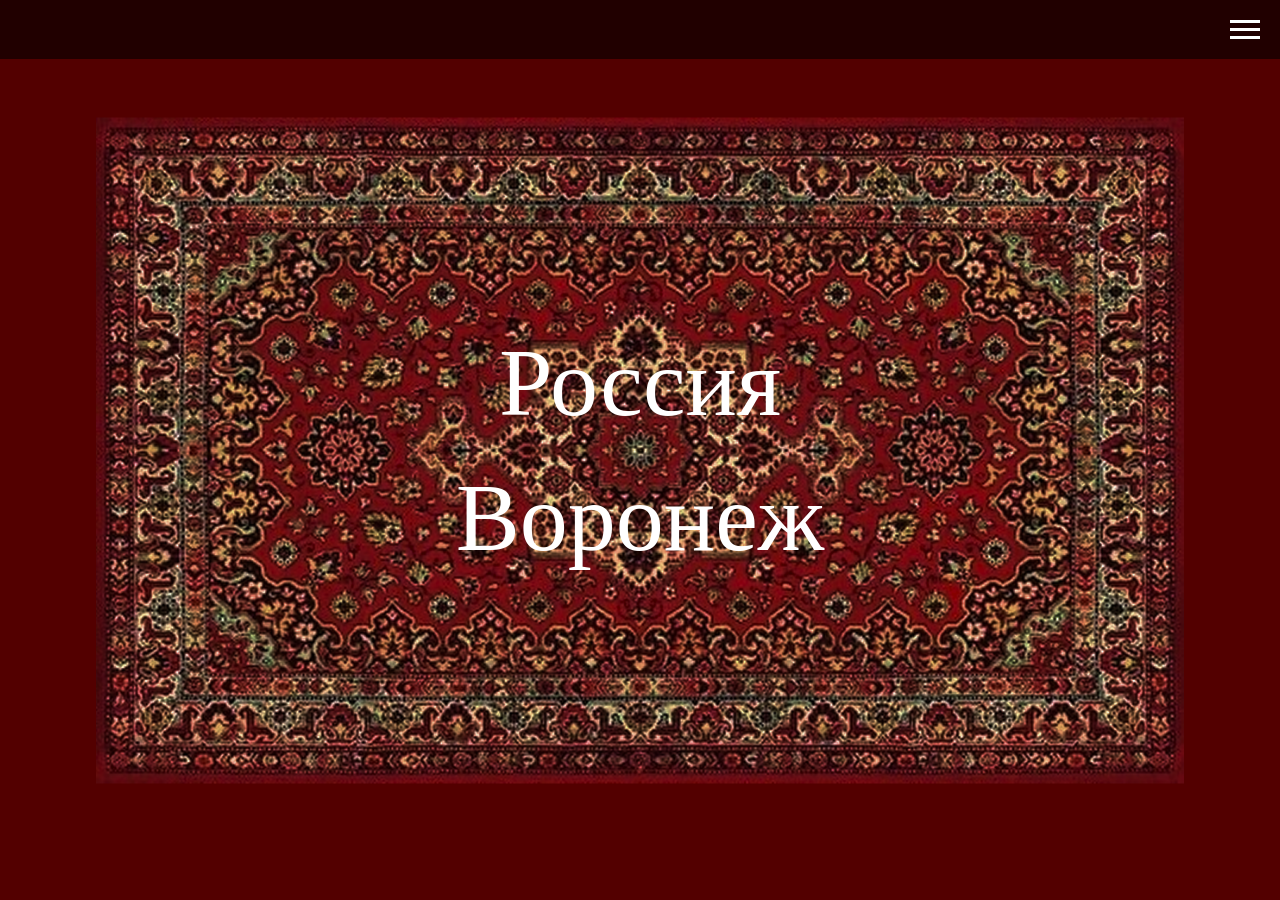
<file: kursovaia.html>
<!DOCTYPE html>
<html lang="en">
<head>
    <meta charset="UTF-8">
    <meta name="viewport" content="width=device-width, initial-scale=1.0">
    <title>Презентация</title>
    <link rel="stylesheet" href="stylekursovaia.css">
    <script src="kursovaia.js"></script>
</head>
<body>
    <!-- Бургер и меню выносим НАД слайдами, вне slides-container -->
    <div class="header">
        <div class="burger" onclick="toggleMenu()">
            <span></span>
            <span></span>
            <span></span>
        </div>
    </div>

    <div class="menu" id="menu">
        <a href="index.html">Главная</a>
        <a href="kursovaia.html">Рекомендуемые места</a>
        <a href="#">Открыть карту</a>
        <a href="#">Контакты</a>
    </div>

    <div class="slides-container">
        <section class="slide" id="slide1">
            <h1>Россия</h1>
            <h1>Воронеж</h1>
        </section>
        

        <section class="slide" id="slide2">
            <h1>ПЕТРОВСКАЯ НАБЕРЕЖНАЯ</h1>
        </section>
        
        <section class="slide" id="slide3">
            <h1>БАСКЕТБОЛЬНАЯ ПЛОЩАДКА</h1>
            <h1 class="skate-title">СКЕЙТ-ПАРК</h1>
        </section>
        
        <section class="slide" id="slide4">
            <h1>спорт-площадка</h1>
            <h1 class="voley-title">волейбольная площадка</h1>
        </section>
    </div>

    <script>
        function toggleMenu() {
            const menu = document.getElementById('menu');
            menu.classList.toggle('show');
        }
    </script>
</body>
</html>
</file>
<file: stylekursovaia.css>
/* ===== МЕНЮ-БУРГЕР ===== */
.header {
    position: fixed;
    top: 0;
    left: 0;
    right: 0;
    background: rgba(0, 0, 0, 0.6);
    padding: 15px 20px;
    display: flex;
    justify-content: flex-end; /* Меняем space-between на flex-end */
    align-items: center;
    z-index: 1000;
}

/* Кнопка бургер */
.burger {
    width: 30px;
    cursor: pointer;
    z-index: 1001;
}

.burger span {
    display: block;
    height: 3px;
    background: white;
    margin: 5px 0;
    transition: 0.3s;
}

/* Меню (скрыто) */
.menu {
    display: none;
    position: fixed;
    top: 0;
    left: 0;
    right: 0;
    background: #333;
    padding-top: 70px;
    z-index: 999;
}

.menu a {
    display: block;
    color: white;
    text-decoration: none;
    padding: 15px 20px;
    border-top: 1px solid #444;
    text-align: center;
}

.menu a:hover {
    background: #555;
}

/* Показываем меню */
.menu.show {
    display: block;
}

/* Анимация для бургера (крестик) */
.burger.active span:nth-child(1) {
    transform: rotate(45deg) translate(5px, 5px);
}

.burger.active span:nth-child(2) {
    opacity: 0;
}

.burger.active span:nth-child(3) {
    transform: rotate(-45deg) translate(7px, -6px);
}

* {
    margin: 0;
    padding: 0;
    box-sizing: border-box;
}

.slides-container {
    height: 100vh;
    overflow-y: scroll;
    scroll-snap-type: y mandatory;
    scroll-behavior: smooth;
}

.slide {
    height: 100vh;
    scroll-snap-align: start;
    display: flex;
    flex-direction: column;
    align-items: center;
    justify-content: center;
    gap: 20px;
    color: white;
    font-family: 'Red Molot';
    text-align: center;
    position: relative;  /* для позиционирования псевдоэлемента */
}

/* Слайд 1 — с фоновым изображением */
.slide:first-child {
    background-color: #530000;
}

.slide:first-child::before {
    content: '';
    position: absolute;
    top: 50%;           /* сдвигаем к центру по вертикали */
    left: 50%;          /* сдвигаем к центру по горизонтали */
    transform: translate(-50%, -50%);  /* точное центрирование */
    width: 85%;         /* ширина — 80% от родителя (можешь менять) */
    height: 85%;        /* высота — 80% от родителя (можешь менять) */
    background-image: url('ковёр.png');
    background-size: contain;  /* изображение целиком помещается в область */
    background-position: center;
    background-repeat: no-repeat;
    z-index: 0;
}

/* Чтобы текст был поверх фона */
.slide h1 {
    position: relative;
    z-index: 1;
}

.slide img {
    position: relative;
    z-index: 1;
    max-width: 80%;
    max-height: 60%;
    object-fit: contain;
}

/* Стили для остальных слайдов */
.slide:nth-child(2) { background-color: #007C91; }
.slide:nth-child(3) { background-color: #EFD9B4; }
.slide:nth-child(4) { background-color: #EFD9B4; }


.slide h1 {
    font-size: 96px;
    font-weight: normal;
    line-height: 1.2;
}


#slide2 h1:nth-child(1) {
    position: absolute;
    top: 80px;
    z-index: 1;
    font-family: 'Urban Decay SP';
    color: black;
}

#slide2::before {
    content: '';
    position: absolute;
    bottom: 40px;        /* прижимаем к низу с отступом */
    left: 50%;           /* центрируем по горизонтали */
    transform: translateX(-50%);  /* смещаем влево на половину своей ширины */
    width: 70%;
    height: 70%;
    background-image: url('корабль.png');
    background-size: contain;
    background-position: center;
    background-repeat: no-repeat;
    background-position: bottom;  /* изображение прижато к низу */
    z-index: 1;
}

#slide3 h1:nth-child(1) {
    position: absolute;
    top: 40px;
    z-index: 1;
    font-family: 'Urban Decay SP';
    color: black;
    font-size: 96px;  /* размер в пикселях */
}
#slide3 h1:nth-child(2) {
    position: absolute;
    top: 180px;
    z-index: 1;
    font-family: 'Urban Decay SP';
    color: black;
    font-size: 96px;  /* размер в пикселях */
}
#slide3::before {
    content: '';
    position: absolute;
    top: 0;
    left: 200px;           /* центрируем по горизонтали */
    transform: translateX(-50%);  /* смещаем влево на половину своей ширины */
    width: 80%;
    height: 80%;
    background-image: url('баскетбол.png');
    background-size: contain;
    background-position: center;
    background-repeat: no-repeat;
    background-position: bottom;  /* изображение прижато к низу */
    z-index: 1;
}

/* Фото скейт-парк */
#slide3::after {
    content: '';
    position: absolute;
    top: 200px;
    bottom: 0;
    right: 10%;
    width: 45%;
    height: 55%;
    background-image: url('скейт.png');
    background-size: contain;
    background-position: bottom;
    background-repeat: no-repeat;
    z-index: 0;
    opacity: 0.9;
}

#slide4 h1:nth-child(1) {
    position: absolute;
    top: 260px;
    left: 10%;
    z-index: 1;
    font-family: 'Urban Decay SP';
    color: black;
    font-size: 96px;  /* размер в пикселях */
}
#slide4 h1:nth-child(2) {
    position: absolute;
    top: 180px;
    right: 5%;
    z-index: 1;
    font-family: 'Urban Decay SP';
    color: black;
    font-size: 96px;  /* размер в пикселях */
}
#slide4::before {
    content: '';
    position: absolute;
    bottom: 1px;
    transform: translateX(-50%);  /* смещаем влево на половину своей ширины */
    width: 50%;
    height: 50%;
    background-image: url('спорт.png');
    background-size: contain;
    background-position: center;
    background-repeat: no-repeat;
    background-position: bottom;  /* изображение прижато к низу */
    z-index: 1;
}


#slide4::after {
  content: '';
    position: absolute;
    bottom: 1px;
    transform: translateX(40%);  
    width: 80%;
    height: 85%;
    background-image: url('волейбол.png');
    background-position: center;
    background-size: contain;
    background-repeat: no-repeat;
    background-position: bottom;  /* изображение прижато к низу */
    z-index: 1;
}
.str {
    background-color: #6B9071;
    font-family: 'CoFo Kak';
    font-size: 14px;
    position: relative;  /* Добавить */
    min-height: 100vh;   /* Или любую другую высоту */
    width: 100%;
}
.str h1{
    position: absolute;
    left: 50%;
    top: 30%;
    transform: translateX(-50%);
    color: #E2EFD3;
}
</file>
